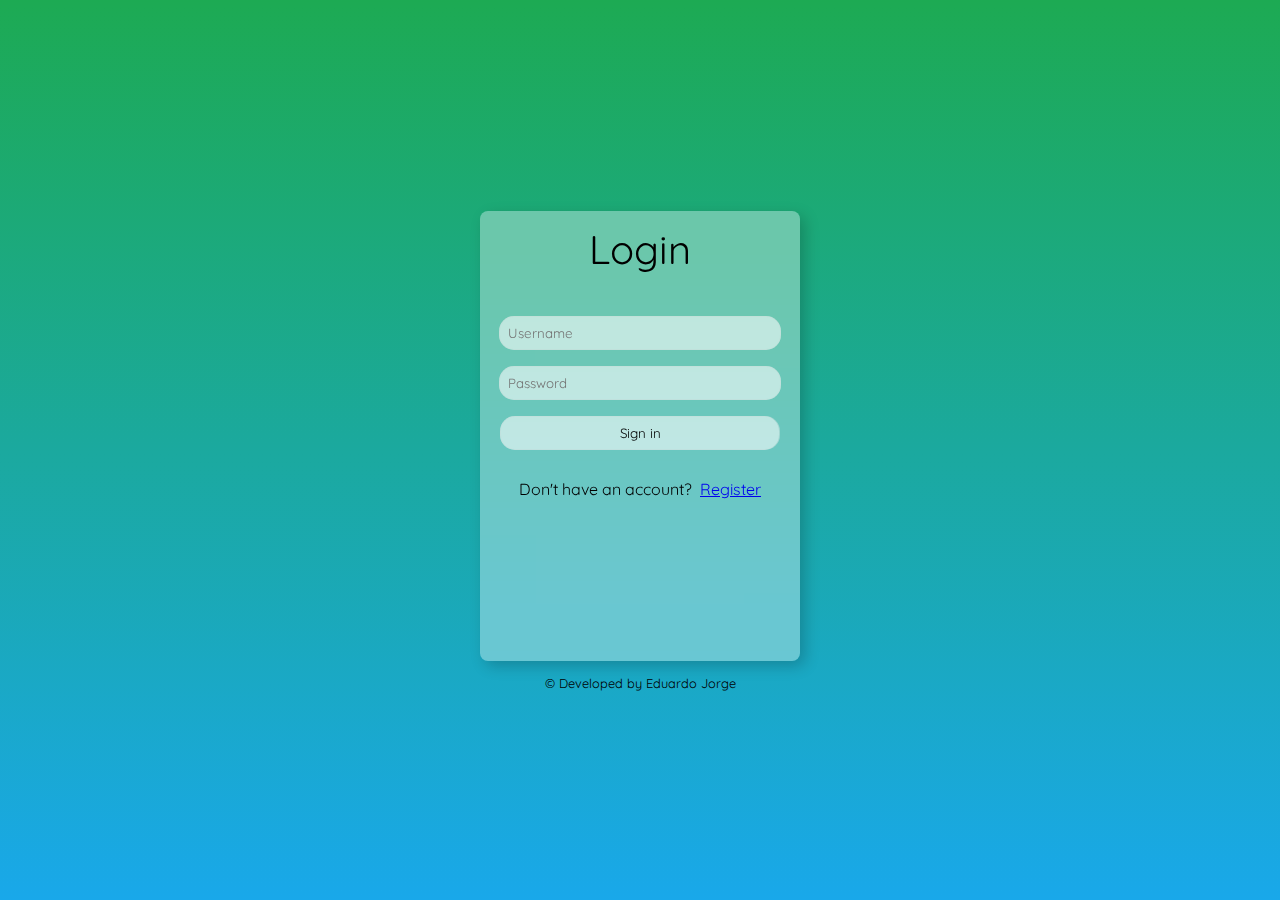
<file: index.html>
<!DOCTYPE html>
<html lang="en">
    <head>
        <meta charset="UTF-8">
        <meta name="viewport" content="width=device-width, initial-scale=1">
        <link rel="stylesheet" type="text/css" href="reset.css">
        <link rel="stylesheet" type="text/css" href="style.css">


        <link rel="preconnect" href="https://fonts.googleapis.com">
        <link rel="preconnect" href="https://fonts.gstatic.com" crossorigin>
        <link href="https://fonts.googleapis.com/css2?family=Quicksand:wght@300;400;500;600;700&display=swap" rel="stylesheet">

        <title>Login</title> 
    </head>

    <body>
        <div id="container-total">
            <div id="container-principal">
                <div id="login-text">
                    <span>Login</span>
                </div>
                <form action="/login" method="post">
                    <div class="inputs">
                        <input type="text" placeholder="Username" name="usuario">
                    </div>
                    <div class="inputs">
                        <input type="password" placeholder="Password" name="senha">
                    </div>
                    <div class="btn-login">
                        <button id="login-button" type="submit">Sign in</button>
                    </div>
                </form>
    
                <div id="container-cadastro">
                    <div id="container-text">
                        <span>Don't have an account?&nbsp;</span>
                        <a href="cadastrar.html">Register</a>
                    </div>
                </div>
            </div>
            <div id="container-footer"> 
                <footer><span>&copy; Developed by Eduardo Jorge</span></footer>
            </div>
        </div>
    </body>
</html>
</file>
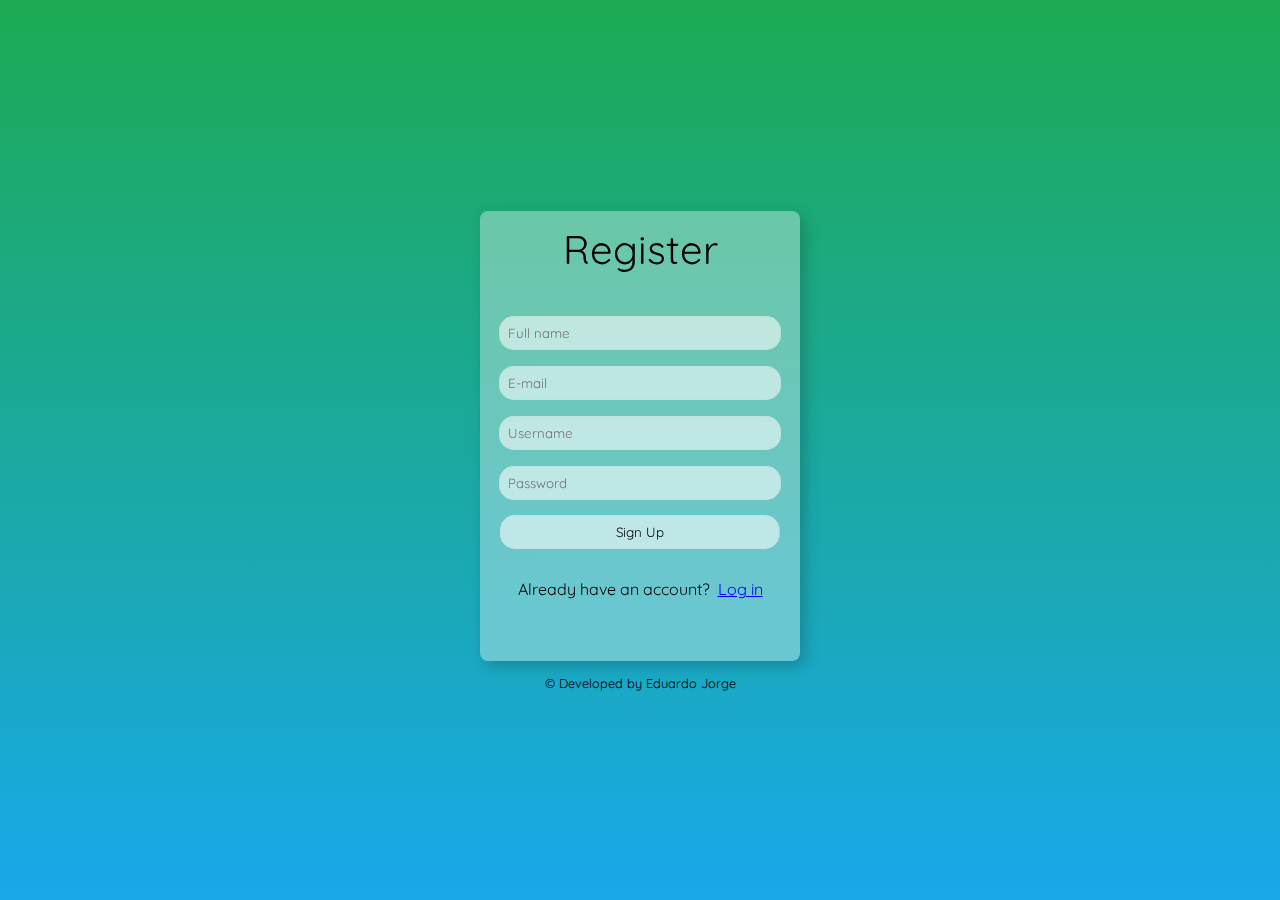
<file: cadastrar.html>
<!DOCTYPE html>
<html lang="en">
    <head>
        <meta charset="UTF-8">
        <meta name="viewport" content="width=device-width, initial-scale=1">
        <link rel="stylesheet" type="text/css" href="reset.css">
        <link rel="stylesheet" type="text/css" href="style.css">


        <link rel="preconnect" href="https://fonts.googleapis.com">
        <link rel="preconnect" href="https://fonts.gstatic.com" crossorigin>
        <link href="https://fonts.googleapis.com/css2?family=Quicksand:wght@300;400;500;600;700&display=swap" rel="stylesheet">
        
        <title>Register</title> 
    </head>

    <body>
        <div id="container-total">
            <div id="container-principal">
                <div id="login-text">
                    <span>Register</span>
                </div>
                <form action="/cadastrar" method="post">
                    <div class="inputs">
                        <input type="text" placeholder="Full name" name="nome">
                    </div>
                    <div class="inputs">
                        <input type="text" placeholder="E-mail" name="email">
                    </div>
                    <div class="inputs">
                        <input type="text" placeholder="Username" name="usuario">
                    </div>
                    <div class="inputs">
                        <input type="password" placeholder="Password" name="senha">
                    </div>
                    <div class="btn-login">
                        <button id="login-button" type="submit">Sign Up</button>
                    </div>
                </form>
    
                <div id="container-cadastro">
                    <div id="container-text">
                        <span>Already have an account?&nbsp;</span>
                        <a href="index.html">Log in</a>
                    </div>
                </div>
            </div>
            <div id="container-footer"> 
                <footer><span>&copy; Developed by Eduardo Jorge</span></footer>
            </div>
        </div>
    </body>
</html>
</file>
<file: style.css>
div {
    border: none !important;
} 


* {
    font-family: 'Quicksand', sans-serif;}

body {
    min-width: 100vw;
    min-height: 100vh;
    display: flex;
    justify-content: center;
    align-items: center;
    margin: auto;

    background: #19a8ea;
    background: -webkit-linear-gradient(0deg, #19a8ea 0%, #1daa53 100%);
    background: linear-gradient(0deg, #19a8ea 0%, #1daa53 100%);
}

#container-total {
    max-width: 100vw; 
    min-width: 25vw;
    min-height: 50vh;
    margin: auto;
    justify-content: center;
    align-items: center;
    text-align: center;

    border: 4px solid black ;
}

#container-principal {
    display: block;
    max-width: 100vw; 
    min-width: 25vw;
    min-height: 50vh;
    padding: 1%;
    border-radius: 20px;
    justify-content: center;
    align-items: center;

    border-radius: 8px;
    box-shadow: 5px 5px 15px rgba(0, 0, 0, 0.2);

    background: rgba(255,255,255,0.35);
    -webkit-backdrop-filter: blur(50px);
    backdrop-filter: blur(50px);
    border: 1px solid rgba(255,255,255,0.175);
}

#login-text {
    display: flex;
    font-size: 2.5rem;

    border: 4px solid blue;
    justify-content: center;
    align-items: center;
    margin-top: 5%;
    margin-bottom: 10%;
}

.inputs {
    display: flex;
    justify-content: center;
    align-items: center;
    border: 2px solid yellow;
}


input {
    outline: none;
    width: 90%;
    padding: 0.5rem;
    margin-top: 5%;
    border-radius: 15px;

    background: rgba(255,255,255,0.35);
    -webkit-backdrop-filter: blur(50px);
    backdrop-filter: blur(50px);
    border: 1px solid rgba(199, 199, 199, 0.175);
}

.btn-login {
    display: flex;
    width: 100%;
    justify-content: center;
    align-items: center;
    margin-top: 5%;
    border: 2px solid blue;
}

#login-button {
    display: flex;
    justify-content: center;
    width: 89%;
    padding: 0.5rem;
    border-radius: 15px;

    background: rgba(255,255,255,0.35);
    -webkit-backdrop-filter: blur(50px);
    backdrop-filter: blur(50px);
    border: 1px solid rgba(199, 199, 199, 0.175);

    transition: all 0.3s ease-in;

}

#login-button:hover {
    letter-spacing: 0.5px;
    cursor: pointer;
    width: 90%;

}

#container-cadastro {
    display: flex;
    justify-content: center;
    align-items: center;
    margin-top: 10%;
    margin-bottom: 5%;
    border: 4px solid white;
}


#container-footer {
    font-size: 0.8rem;
    margin-top: 5%;
}
</file>
